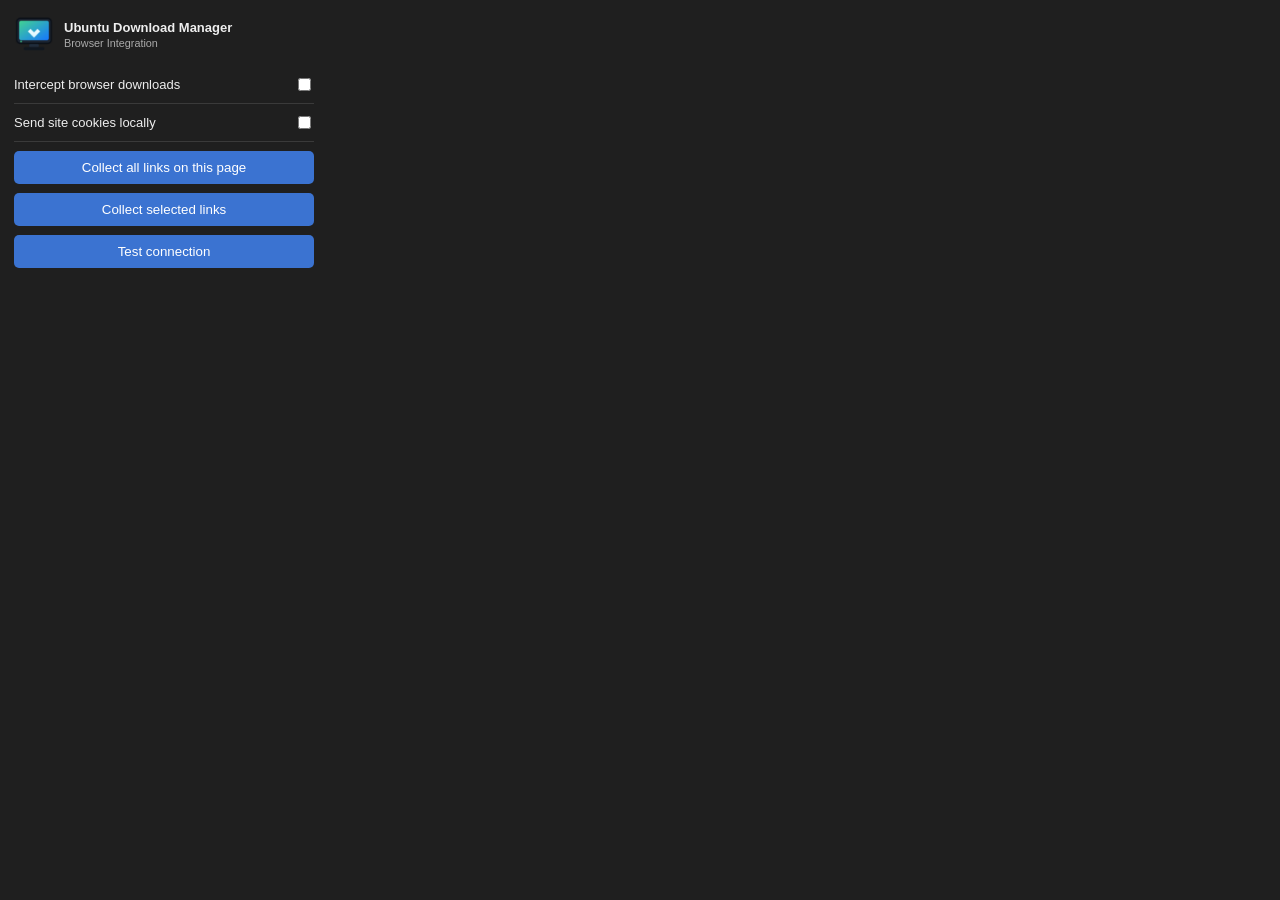
<file: browser/chrome/popup.html>
<!doctype html><html><head><meta charset="utf-8"><link rel="stylesheet" href="popup.css"></head>
<body><header><img src="icon48.png"><div><b>Ubuntu Download Manager</b><small>Browser Integration</small></div></header>
<label><span>Intercept browser downloads</span><input id="intercept" type="checkbox"></label>
<label><span>Send site cookies locally</span><input id="sendCookies" type="checkbox"></label>
<button id="all">Collect all links on this page</button><button id="selected">Collect selected links</button><button id="test">Test connection</button>
<div id="status"></div><script src="popup.js"></script></body></html>
</file>
<file: browser/chrome/popup.css>
body{width:300px;margin:0;padding:14px;background:#1f1f1f;color:#eee;font:13px sans-serif}header{display:flex;gap:10px;align-items:center;margin-bottom:12px}header img{width:40px;height:40px}header small{display:block;color:#aaa;margin-top:2px}label{display:flex;justify-content:space-between;align-items:center;padding:9px 0;border-bottom:1px solid #3a3a3a}button{width:100%;margin-top:9px;padding:9px;border:0;border-radius:5px;background:#3b73d1;color:white;cursor:pointer}#status{min-height:18px;margin-top:9px;color:#9fd39f}
</file>
